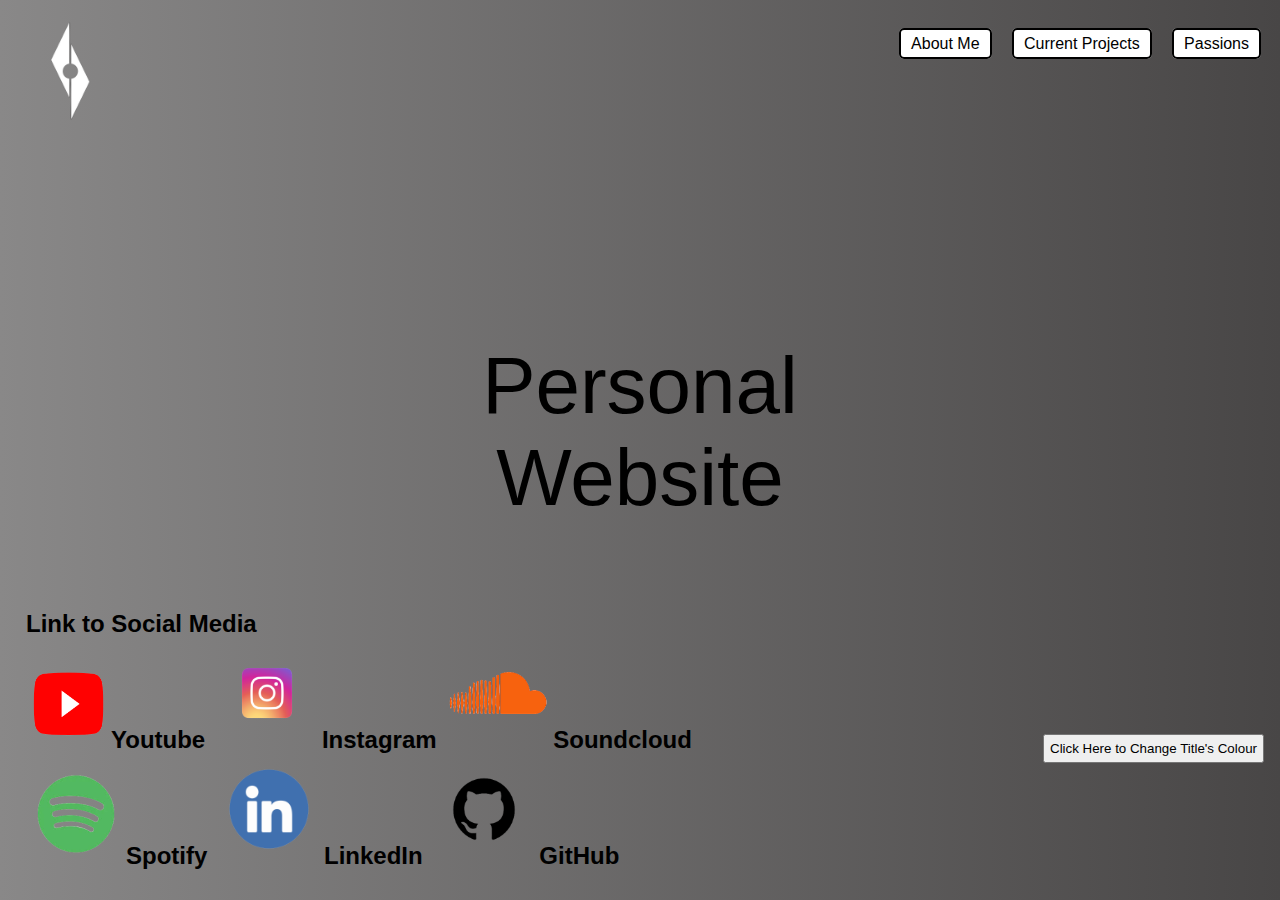
<file: index.html>
<!DOCTYPE html>
<html lang="en">
<head>
    <meta charset="UTF-8">
    <meta name="viewport" content="width=device-width, initial-scale=1.0">
    <link rel="stylesheet" href="IndexPageStyle.css">
    <title>Jethro's Personal Website</title>
    <script>
        function ChangeColour(){
            const text = document.getElementById("title");
            if(text.style.color == "white"){
                text.style.color = "black";
            }
            else{
                text.style.color = "white";
            }
        }
    </script>
</head>
<body>
    <img src="hestone_favicon.jpg" style="width:100px;height:100px;" alt="Website Logo">
    <ul id="nav">
        <a href="aboutme.html">About Me</a>
        <a href="currentprojects.html">Current Projects</a>
        <a href="passions.html">Passions</a>
    </ul>
    <div class="content" onclick="TextClicked()">
        <p id="title" style="font-size:500%">Personal<br>Website</p>
    </div>
    <div class="linksocialmedia">
        <h2>Link to Social Media</h2="/Users/jethrohermawan/Hestone.github.io/misc/spotify.jpeg"><br>
        <a href="https://www.youtube.com/@Hestone03"><img src="youtube.png" style="width:75px;height:75px" alt="Youtube">Youtube</a>
        <a href="https://www.instagram.com/jethro_hermawan/"><img src="instagram.png" style="width:100px;height:100px" alt="Instagram">Instagram</a>
        <a href="https://soundcloud.com/ilovemusic123-6"><img src="soundcloud.png" style="width:100px;height:100px" alt="Soundcloud">Soundcloud</a><br>
        <a href="https://open.spotify.com/artist/3FaK026HDOlML5NOuujxIH"><img src="spotify.jpeg" style="width:90px;height:90px" alt="Spotify">Spotify</a>
        <a href="https://www.linkedin.com/in/jethro-hermawan-60b9b4217/"><img src="linkedin.png" style="width:100px;height:100px" alt="LinkedIn">LinkedIn</a>
        <a href="https://github.com/Hestone"><img src="github.png" style="width:100px;height:100px" alt="GitHub">GitHub</a>
    </div>
    <button onclick="ChangeColour()" style="float:right;">Click Here to Change Title's Colour</button>
</body>
</html>
</file>
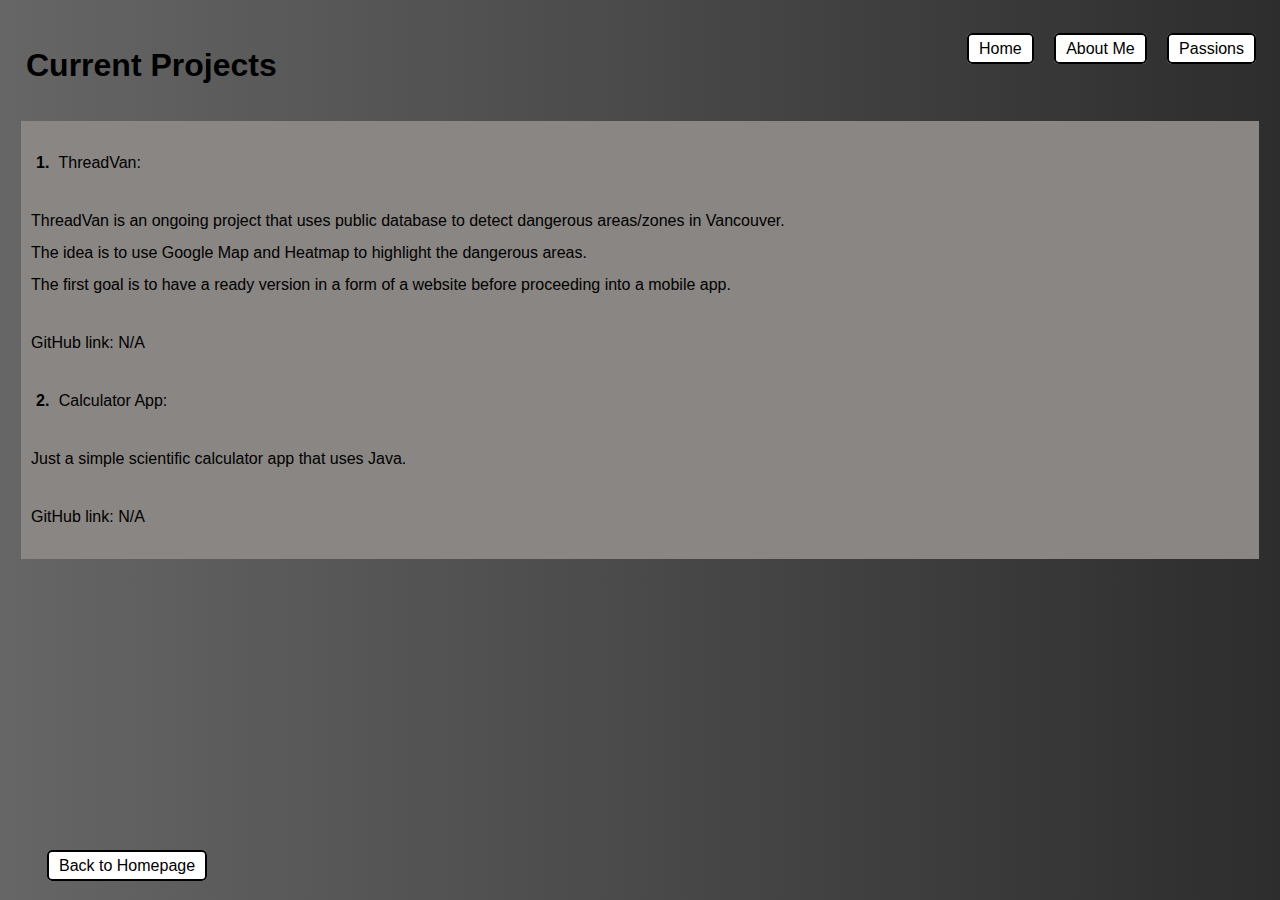
<file: currentprojects.html>
<!DOCTYPE html>
<html lang="en">
<head>
    <meta charset="UTF-8">
    <meta name="viewport" content="width=device-width, initial-scale=1.0">
    <link rel="stylesheet" href="CurrentProjectPageStyle.css">
    <title>Current Projects</title>
    <link rel="icon" type="image/x-icon" href="hestone_favicon.jpg">
</head>
<body>
    <div class="header">
        <ul id="nav">
            <a href="index.html">Home</a>
            <a href="aboutme.html">About Me</a>
            <a href="passions.html">Passions</a>
        </ul>
        <h1 id="style="color:whitesmoke">Current Projects</h1>
    </div>
    <div class="content">
        <div class="column" style="background-color:#8A8683">
            <p><b>1.</b> ThreadVan:</p>
            <p>ThreadVan is an ongoing project that
                uses public database to detect dangerous areas/zones in
                Vancouver.<br> The idea is to use Google Map and Heatmap to highlight
                the dangerous areas.<br>
                The first goal is to have a ready version in a form of a website before
                proceeding into a mobile app.
            </p>
            <p>GitHub link: N/A</p>
            <p><b>2.</b> Calculator App:</p>
            <p>Just a simple scientific calculator app that uses Java.</p>
            <p>GitHub link: N/A</p>
        </div>
    </div>
    <div class="footer">
        <a id="backbutton" href="index.html">Back to Homepage</a> 
    </div>
</body>
</html>
</file>
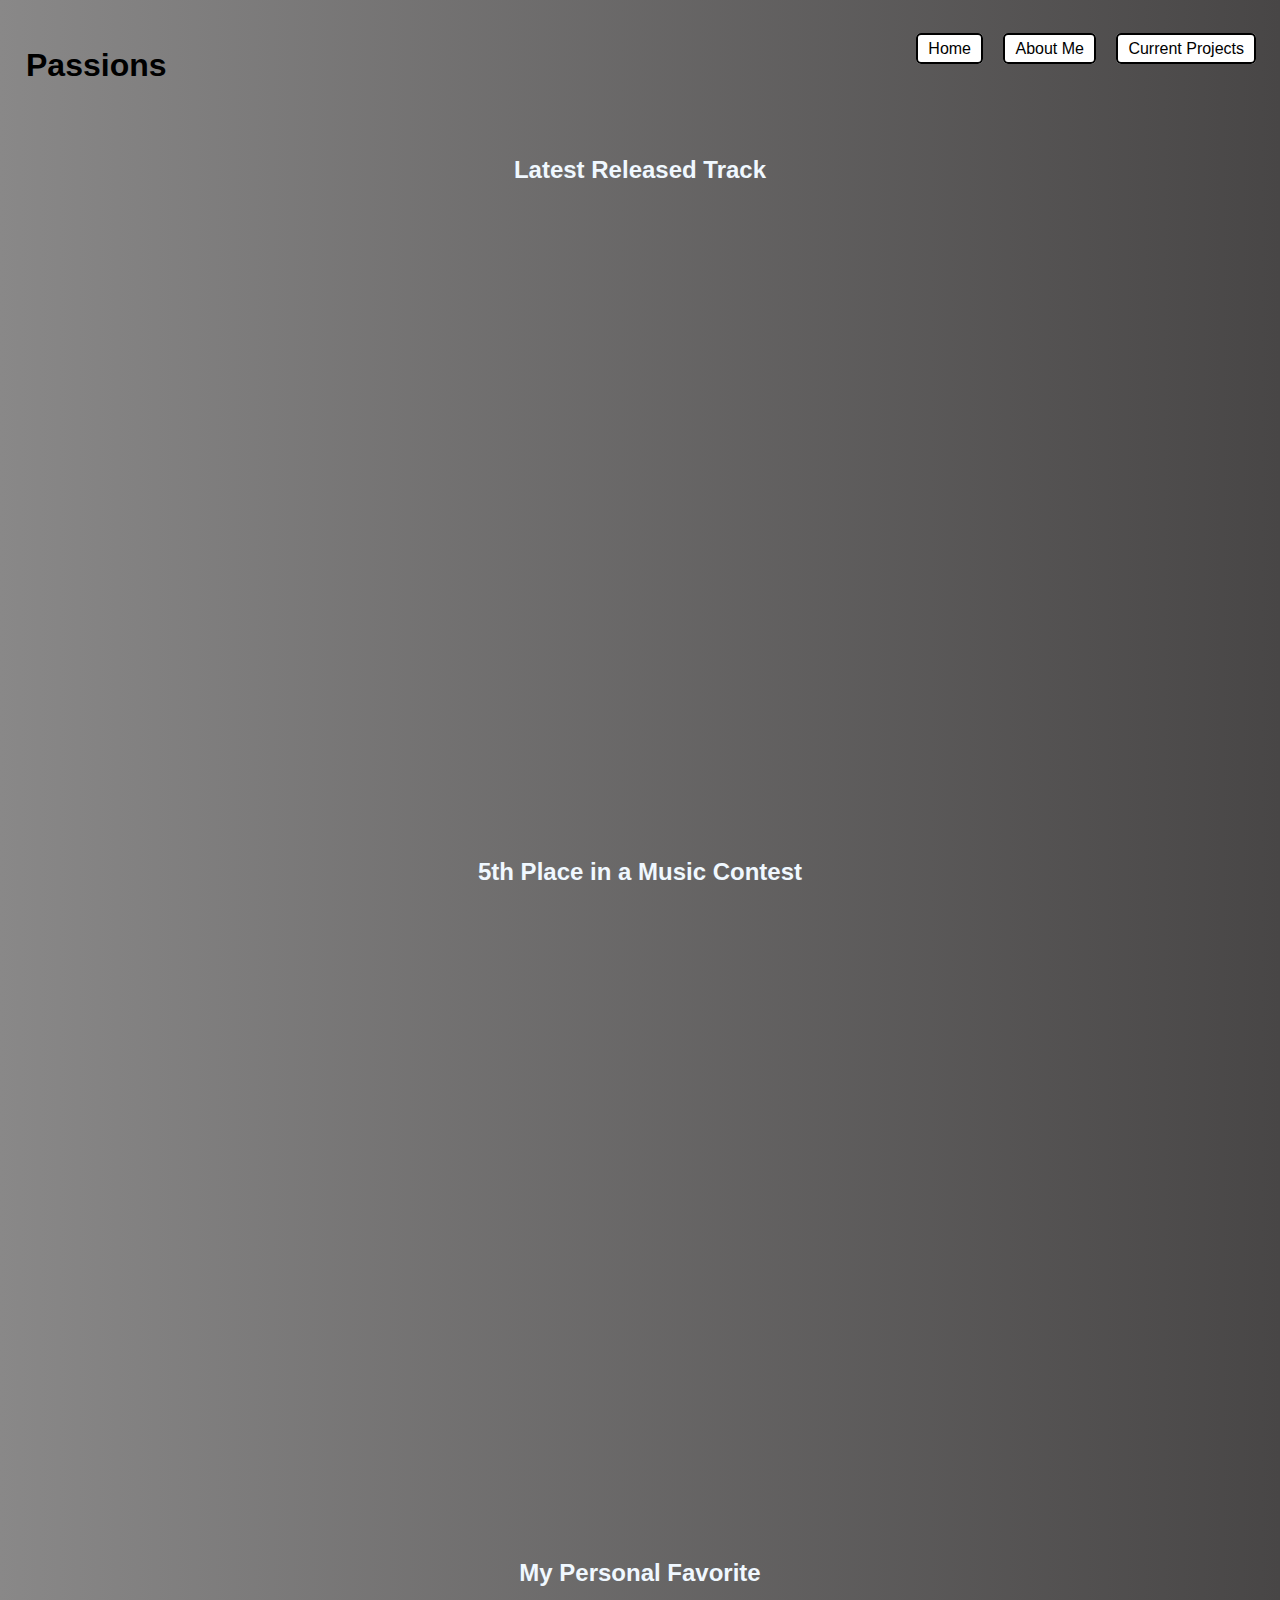
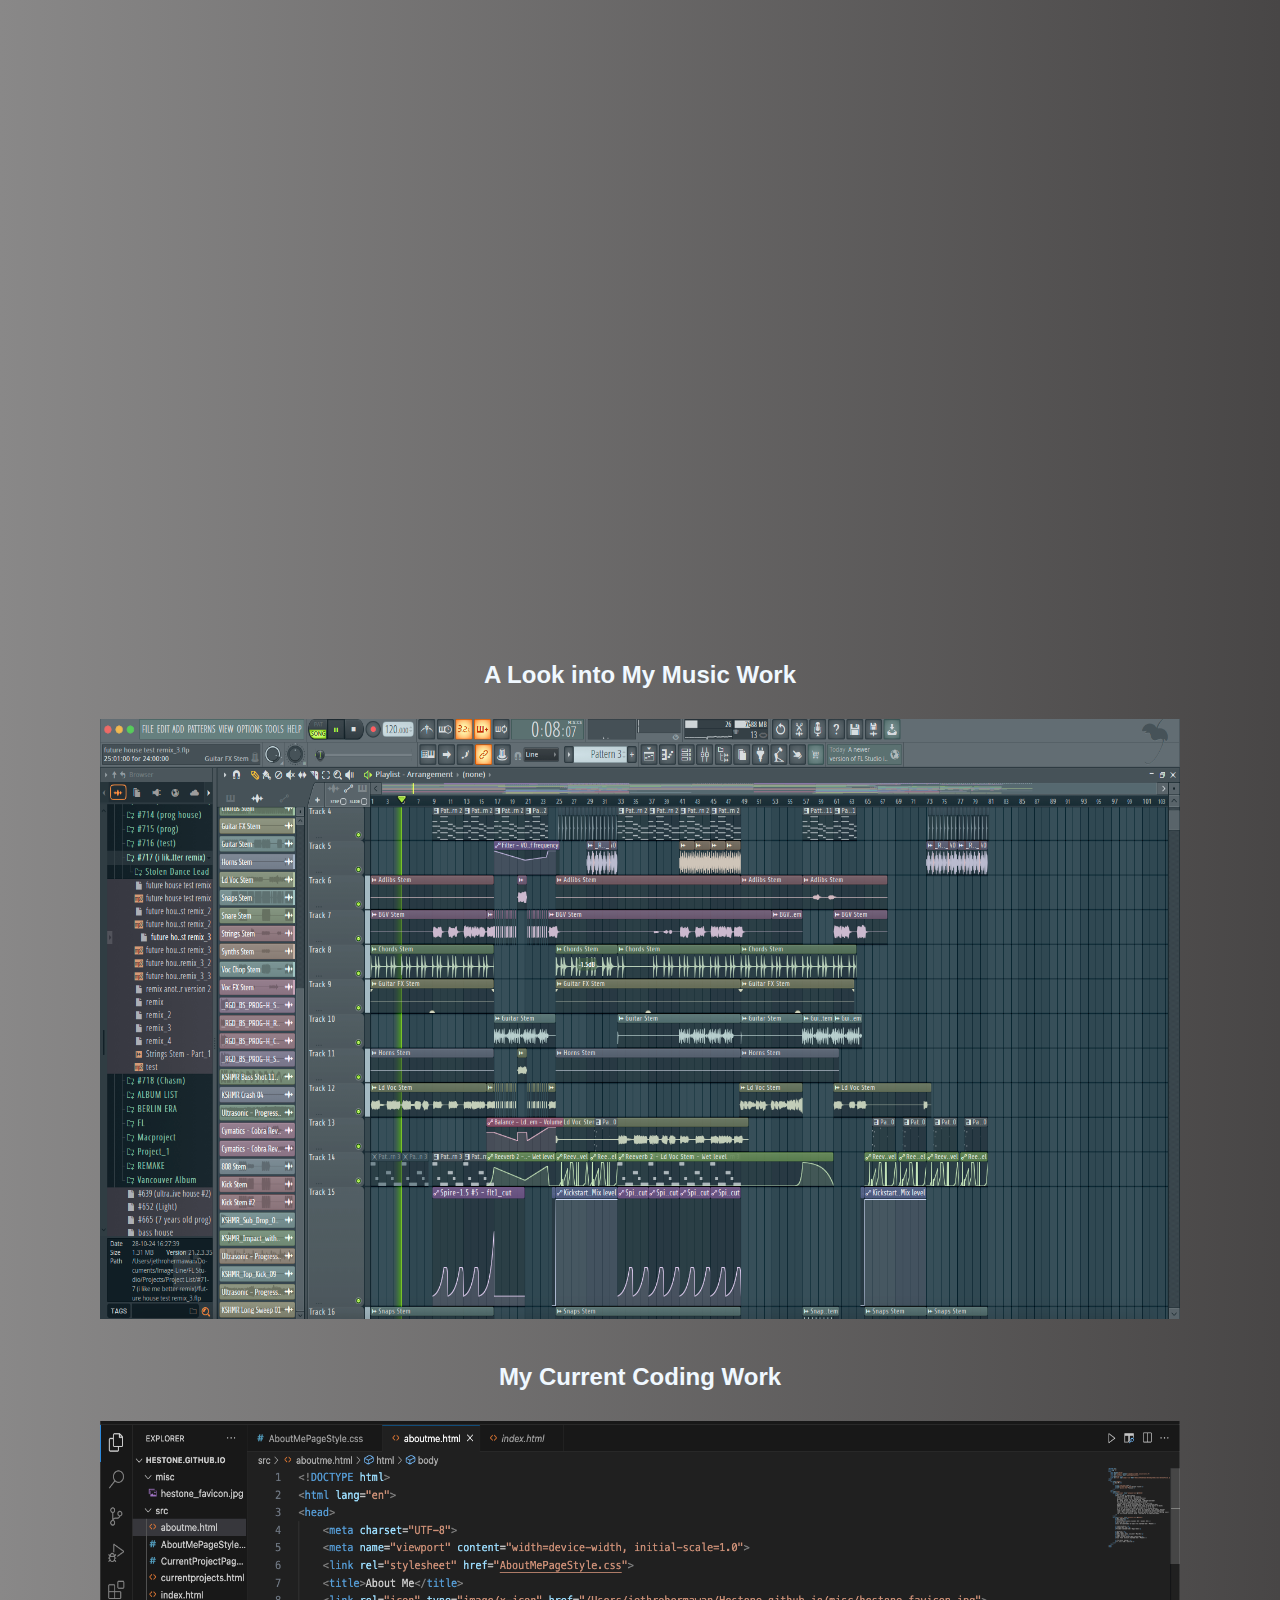
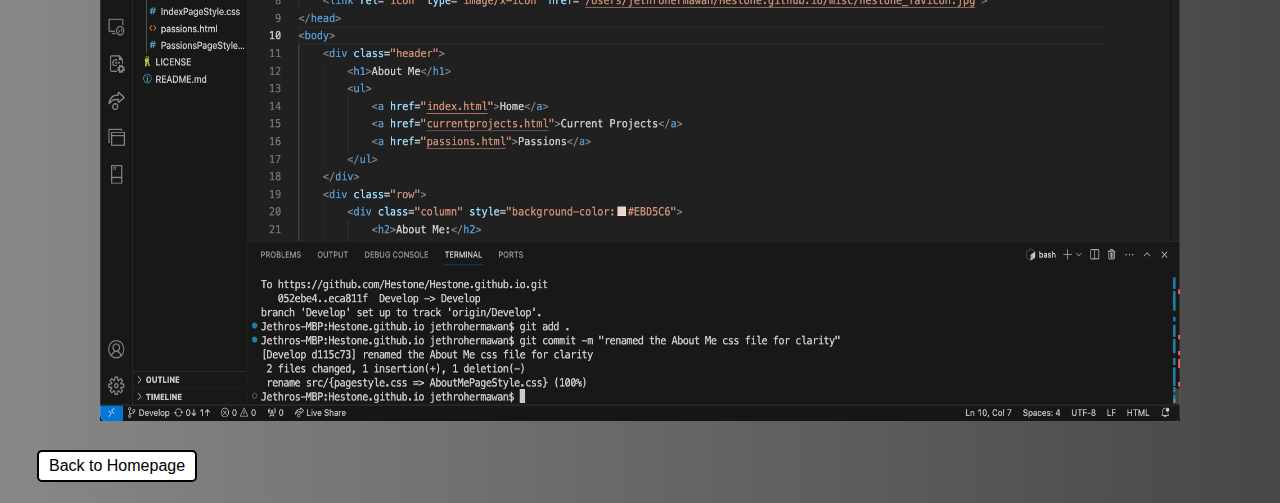
<file: passions.html>
<!DOCTYPE html>
<html lang="en">
<head>
    <meta charset="UTF-8">
    <meta name="viewport" content="width=device-width, initial-scale=1.0">
    <link rel="stylesheet" href="PassionsPageStyle.css">
    <title>Passions</title>
    <link rel="icon" type="image/x-icon" href="hestone_favicon.jpg">
</head>
<body>
    <div class="Header">
        <ul id="nav">
            <a href="index.html">Home</a>
            <a href="aboutme.html">About Me</a>
            <a href="currentprojects.html">Current Projects</a>
        </ul>
        <h1>Passions</h1>
    </div>
    <div class="Passions" style="color:aliceblue">
        <div class="firstrow">
            <h2>Latest Released Track</h2>
            <iframe width="800" height="600" src="https://www.youtube.com/embed/RwFcU99Rkfw?si=v0LKzcfU38stM7Xf" title="YouTube video player" frameborder="0" allow="accelerometer; autoplay; clipboard-write; encrypted-media; gyroscope; picture-in-picture; web-share" referrerpolicy="strict-origin-when-cross-origin" allowfullscreen></iframe>
        </div>
        <div class="secondrow">
            <h2>5th Place in a Music Contest</h2>
            <iframe width="800" height="600" src="https://www.youtube.com/embed/Xb8AlIcmtvc?si=uoFbiBo95QORZKT7" title="YouTube video player" frameborder="0" allow="accelerometer; autoplay; clipboard-write; encrypted-media; gyroscope; picture-in-picture; web-share" referrerpolicy="strict-origin-when-cross-origin" allowfullscreen></iframe>
        </div>
        <div class="thirdrow">
            <h2>My Personal Favorite</h2>
            <iframe width="800" height="600" src="https://www.youtube.com/embed/laS_042PuXg?si=G7Xg6uQ4uaVnRTF7" title="YouTube video player" frameborder="0" allow="accelerometer; autoplay; clipboard-write; encrypted-media; gyroscope; picture-in-picture; web-share" referrerpolicy="strict-origin-when-cross-origin" allowfullscreen></iframe>
        </div>
        <div class="DAW">
            <h2>A Look into My Music Work</h2>
            <img width="1080" height = "600" src="music.png" alt="FL Studio photo">
        </div>
        <div class="Coding">
            <h2>My Current Coding Work</h2>
            <img width="1080" height = "600" src="coding.png" alt="Visual Studio Code photo">
        </div>
    </div>
    <div class="footer">
        <a id="backbutton" href="index.html">Back to Homepage</a> 
    </div>
</body>
</html>
</file>
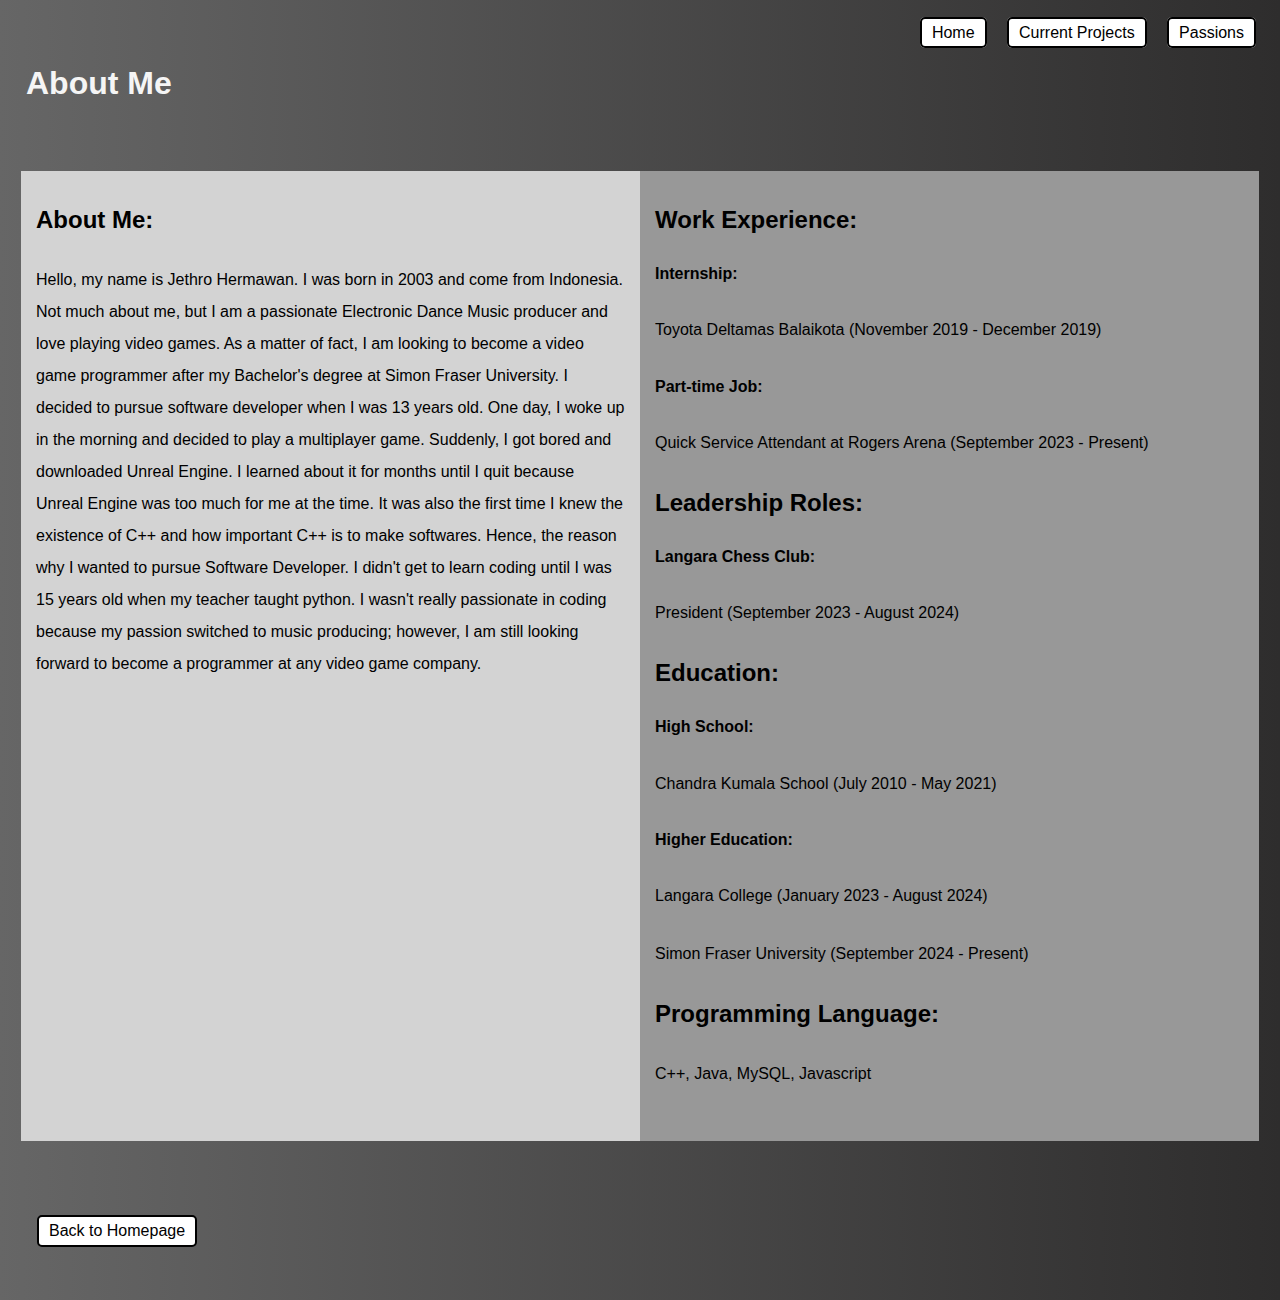
<file: src/aboutme.html>
<!DOCTYPE html>
<html lang="en">
<head>
    <meta charset="UTF-8">
    <meta name="viewport" content="width=device-width, initial-scale=1.0">
    <link rel="stylesheet" href="AboutMePageStyle.css">
    <title>About Me</title>
    <link rel="icon" type="image/x-icon" href="/Users/jethrohermawan/Hestone.github.io/misc/hestone_favicon.jpg">
</head>
<body>
    <div class="header">
        <ul id="nav">
            <a href="index.html">Home</a>
            <a href="currentprojects.html">Current Projects</a>
            <a href="passions.html">Passions</a>
        </ul><br>
        <h1 style="color:whitesmoke">About Me</h1>
    </div>
    <div class="content">
        <div class="column" style="background-color:#D3D3D3">
            <h2>About Me:</h2>
            <p>Hello, my name is Jethro Hermawan.
                I was born in 2003 and come from Indonesia.
                Not much about me, but I am a passionate Electronic
                Dance Music producer and love playing video games.
                As a matter of fact, I am looking to become a video game programmer
                after my Bachelor's degree at Simon Fraser University.
                I decided to pursue software developer when I was 13 years old.
                One day, I woke up in the morning and decided to play a multiplayer game.
                Suddenly, I got bored and downloaded Unreal Engine. I learned about it for months
                until I quit because Unreal Engine was too much for me at the time.
                It was also the first time I knew the existence of C++ and how important
                C++ is to make softwares. Hence, the reason why I wanted to pursue Software Developer.
                I didn't get to learn coding until I was 15 years old when my teacher taught python.
                I wasn't really passionate in coding because my passion switched to music producing; however,
                I am still looking forward to become a programmer at any video game company.
            </p>
        </div>
        <div class="column" style="background-color:#989898">
            <h2>Work Experience:</h2>
            <h4>Internship:</h4>
            <p>Toyota Deltamas Balaikota (November 2019 - December 2019)</p>
            <h4>Part-time Job:</h4>
            <p>Quick Service Attendant at Rogers Arena (September 2023 - Present)</p>

            <h2>Leadership Roles:</h2>
            <h4>Langara Chess Club:</h4>
            <p>President (September 2023 - August 2024)</p>

            <h2>Education:</h2>
            <h4>High School:</h4>
            <p>Chandra Kumala School (July 2010 - May 2021)</p>
            <h4>Higher Education:</h4>
            <p>Langara College (January 2023 - August 2024)</p>
            <p>Simon Fraser University (September 2024 - Present)</p>

            <h2>Programming Language:</h2>
            <p>C++, Java, MySQL, Javascript</p>
        </div>
    </div>
    <div class="footer">
        <a id="backbutton" href="index.html">Back to Homepage</a> 
    </div>
</body>
</html>
</file>
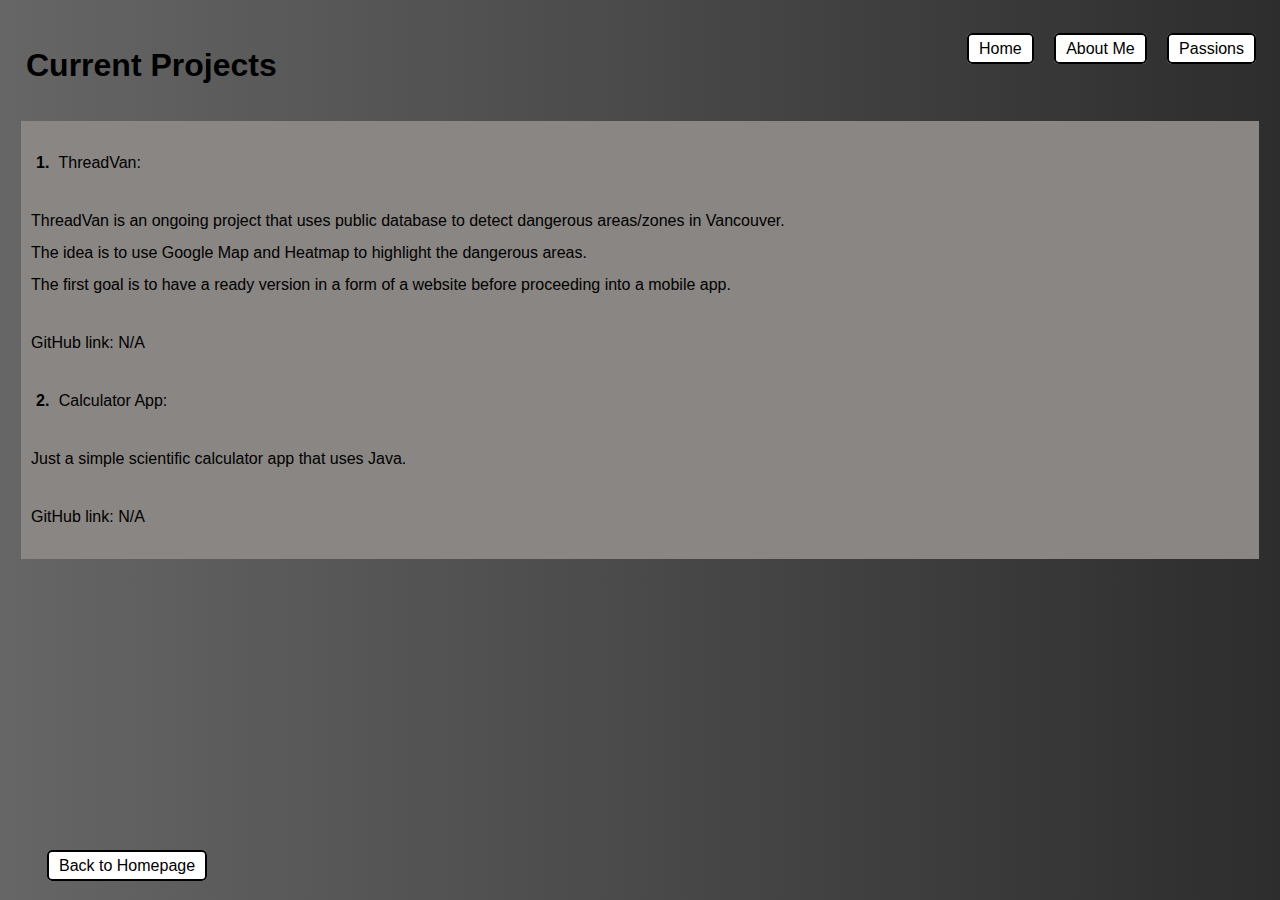
<file: src/currentprojects.html>
<!DOCTYPE html>
<html lang="en">
<head>
    <meta charset="UTF-8">
    <meta name="viewport" content="width=device-width, initial-scale=1.0">
    <link rel="stylesheet" href="CurrentProjectPageStyle.css">
    <title>Current Projects</title>
    <link rel="icon" type="image/x-icon" href="/Users/jethrohermawan/Hestone.github.io/misc/hestone_favicon.jpg">
</head>
<body>
    <div class="header">
        <ul id="nav">
            <a href="index.html">Home</a>
            <a href="aboutme.html">About Me</a>
            <a href="passions.html">Passions</a>
        </ul>
        <h1 id="style="color:whitesmoke">Current Projects</h1>
    </div>
    <div class="content">
        <div class="column" style="background-color:#8A8683">
            <p><b>1.</b> ThreadVan:</p>
            <p>ThreadVan is an ongoing project that
                uses public database to detect dangerous areas/zones in
                Vancouver.<br> The idea is to use Google Map and Heatmap to highlight
                the dangerous areas.<br>
                The first goal is to have a ready version in a form of a website before
                proceeding into a mobile app.
            </p>
            <p>GitHub link: N/A</p>
            <p><b>2.</b> Calculator App:</p>
            <p>Just a simple scientific calculator app that uses Java.</p>
            <p>GitHub link: N/A</p>
        </div>
    </div>
    <div class="footer">
        <a id="backbutton" href="index.html">Back to Homepage</a> 
    </div>
</body>
</html>
</file>
<file: IndexPageStyle.css>
*{
    font-family:Arial, Helvetica, sans-serif;
    padding:5px;
}

.content{
    padding: 10% 0;
    text-align: center;
}

#nav{
    float:right;
    padding:3px;
}

.linksocialmedia{
    position: absolute;
    bottom: 0;
}

body{
    background-image: linear-gradient(to left, #484646, #898888);
    padding:3px;
}

#nav a{
    margin-left: 16px;
    text-decoration: none;
    padding: 6px;
    color:#333;
    border: 2px solid black;
    border-radius:5px;
    background-color:white;
    color:black;
    cursor: pointer;
    padding: 5px 10px;    
}

.linksocialmedia a{
    display:contents;
    margin-left: 16px;
    text-decoration: none;
    padding: 6px;
    color:#333;
    border: 2px solid black;
    border-radius:5px;
    background-color:white;
    color:black;
    cursor: pointer;
    padding: 5px 10px;
}
#nav a:hover{
    color: #aaa1a1;
}

a:hover{
    color: #aaa1a1;
}

.content{
    animation: transitionIn 1s;
    transition-timing-function:ease-in;
}

@keyframes transitionIn{
    from{
        opacity: 0;
        transform:scale(0);
    }

    to{
        opacity: 1;
    }
}
</file>
<file: CurrentProjectPageStyle.css>
body{
    background-image: linear-gradient(to left, #2E2D2D , #666666);
    padding:3px;
}

#nav{
    float:right;
    padding:3px;
}

p{
    line-height:200%;
}

*{
    font-family:Arial, Helvetica, sans-serif;
    box-sizing: border-box;
    padding:5px;
}

a{
    margin-left: 16px;
    text-decoration: none;
    padding: 6px;
    color:#333;
    border: 2px solid black;
    border-radius:5px;
    background-color:white;
    color:black;
    cursor: pointer;
    padding: 5px 10px;
}
a:hover{
    color: #aaa1a1;
}

.content{
    position:relative;
}

.footer{
    margin: 10px;
    position:absolute;
    bottom:10px;
}
</file>
<file: PassionsPageStyle.css>
*{
    font-family:Arial, Helvetica, sans-serif;
    padding:5px;
}

#nav{
    float:right;
    padding:3px;
}

body{
    background-image: linear-gradient(to left, #484646, #898888);
    padding:3px;
}

h2{
    color:aliceblue;
}

.Passions{
    display: block;
    margin-left: auto;
    margin-right: auto;
    padding: 10px;
    text-align:center;
    position:relative;
}

a{
    margin-left: 16px;
    text-decoration: none;
    padding: 6px;
    color:#333;
    border: 2px solid black;
    border-radius:5px;
    background-color:white;
    color:black;
    cursor: pointer;
    padding: 5px 10px;
}
a:hover{
    color: #aaa1a1;
}

.footer{
    display: flex;
    align-items: end;
}
</file>
<file: src/AboutMePageStyle.css>
*{
    font-family:Arial, Helvetica, sans-serif;
    padding: 5px;
}

#nav{
    float:right;
    padding:3px;
}

body{
    background-image: linear-gradient(to left, #2E2D2D, #666666);
    padding: 3px;
}

div{
    margin-bottom: 2em;
}

ul{
    list-style-type: none;
    margin: 0;
    padding: 0;
    align-items:center;
}
  
li {
    display: inline;
}

p{
    line-height:200%;
}

*{
    box-sizing: border-box;
}

.column {
    float: left;
    width: 50%;
    padding: 10px;
    height: 970px;
}
  
.content:after {
    content: "";
    display: table;
    clear: both;
}

.content{
    position:relative;
}

a{
    margin-left: 16px;
    text-decoration: none;
    padding: 6px;
    color:#333;
    border: 2px solid black;
    border-radius:5px;
    background-color:white;
    color:black;
    cursor: pointer;
    padding: 5px 10px;
}
a:hover{
    color: #aaa1a1;
}

.footer{
    display: flex;
    align-items: end;
}
</file>
<file: src/CurrentProjectPageStyle.css>
body{
    background-image: linear-gradient(to left, #2E2D2D , #666666);
    padding:3px;
}

#nav{
    float:right;
    padding:3px;
}

p{
    line-height:200%;
}

*{
    font-family:Arial, Helvetica, sans-serif;
    box-sizing: border-box;
    padding:5px;
}

a{
    margin-left: 16px;
    text-decoration: none;
    padding: 6px;
    color:#333;
    border: 2px solid black;
    border-radius:5px;
    background-color:white;
    color:black;
    cursor: pointer;
    padding: 5px 10px;
}
a:hover{
    color: #aaa1a1;
}

.content{
    position:relative;
}

.footer{
    margin: 10px;
    position:absolute;
    bottom:10px;
}
</file>
